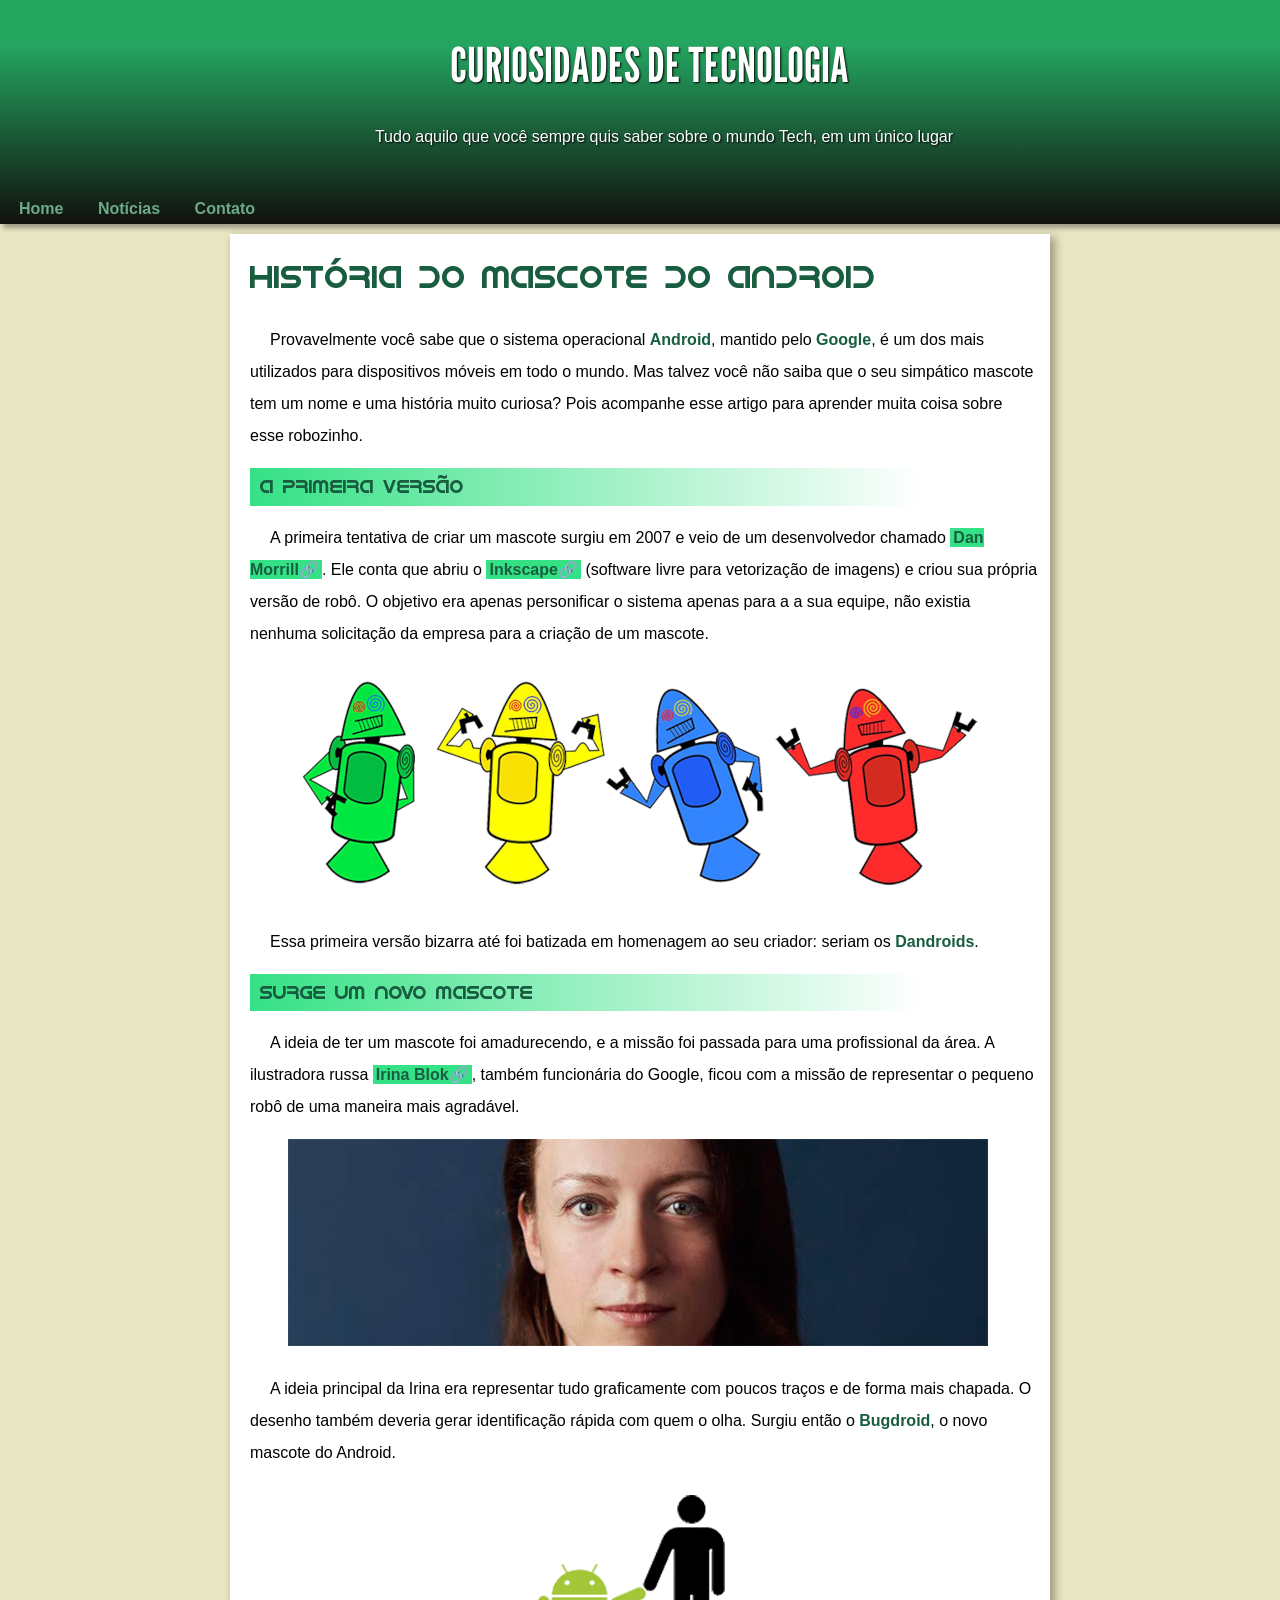
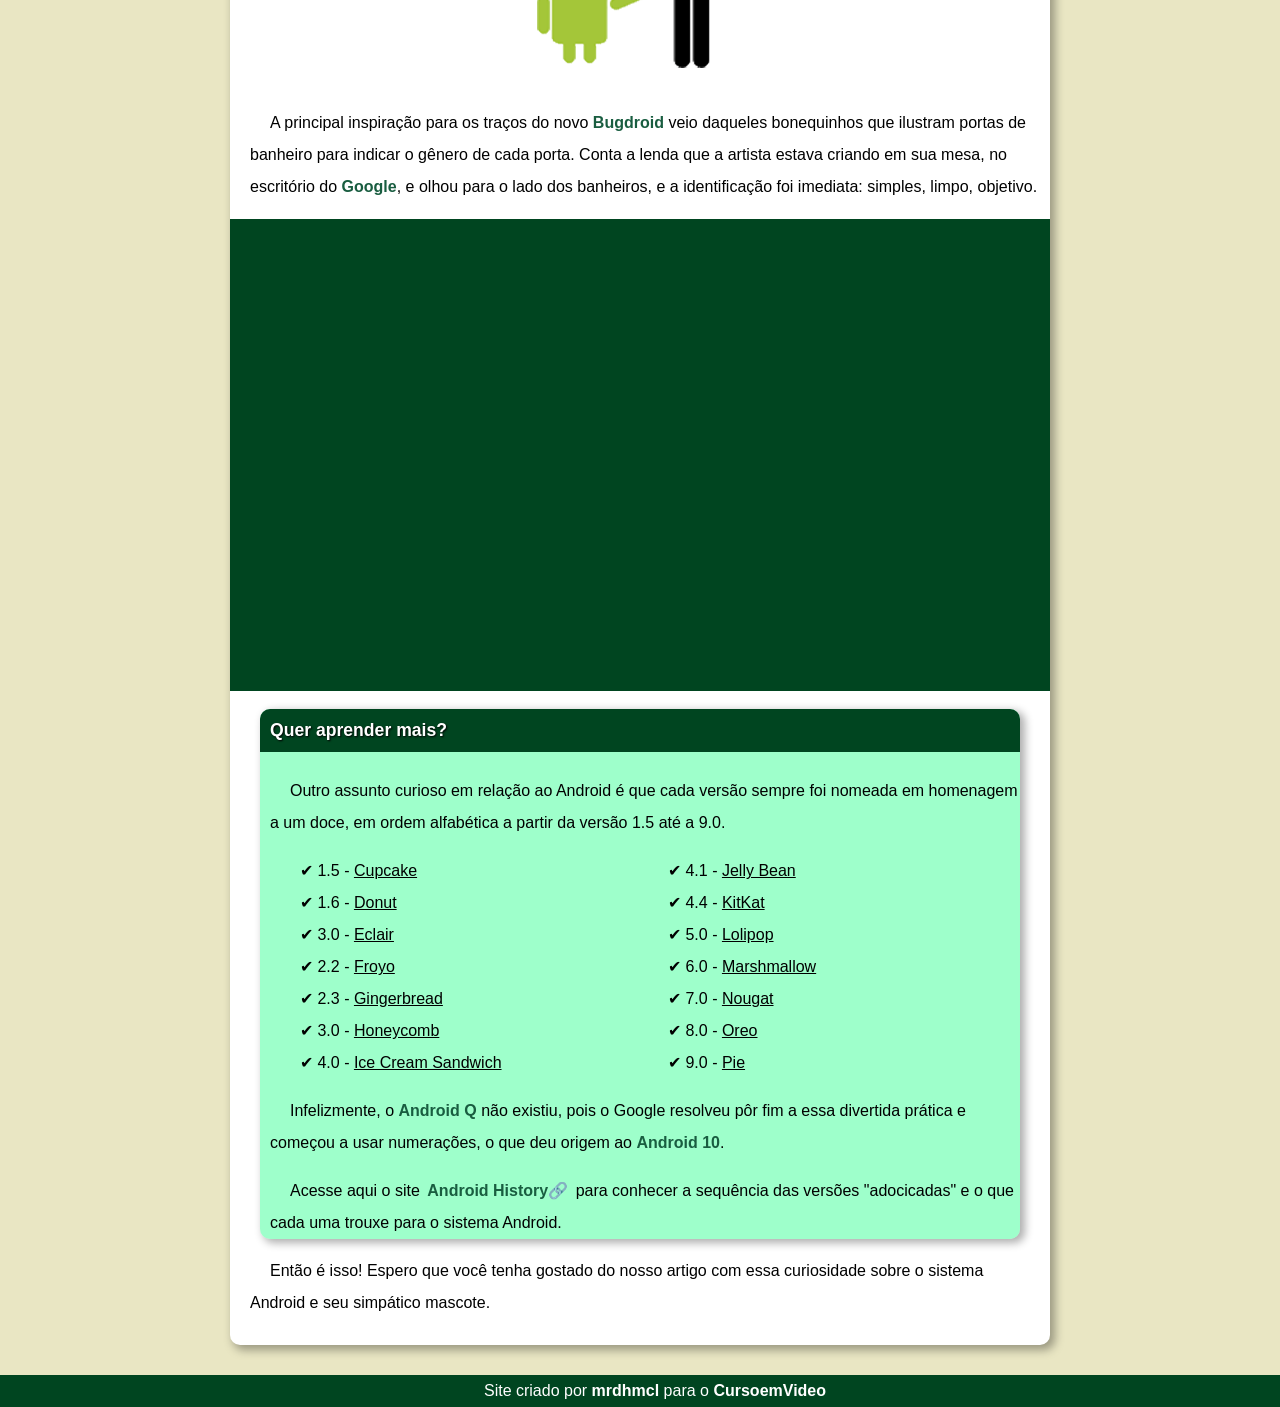
<file: index.html>
<!DOCTYPE html>
<html lang="pt-br">
<head>
    <meta charset="UTF-8">
    <meta http-equiv="X-UA-Compatible" content="IE=edge">
    <meta name="viewport" content="width=device-width, initial-scale=1.0">
    <title>Como surgiu o mascote do Android</title>
    <link rel="stylesheet" href="style.css">
    <link rel="shortcut icon" href="imagens/favicon.ico" type="image/x-icon">
</head>
<body>
    
        <header>
            <h1 id="nomedosite">CURIOSIDADES DE TECNOLOGIA</h1>
            <p>Tudo aquilo que você sempre quis saber sobre o mundo Tech, em um
            único lugar</p>
            <nav>
                <a href="#">Home</a>
                <a href="#">Notícias</a>
                <a href="#">Contato</a>
            </nav>
        </header>
    <main>
        <article>
            <h2>História do Mascote do Android</h2>
            <p>Provavelmente você sabe que o sistema operacional <span>Android</span>, mantido pelo <span>Google</span>, é um dos mais utilizados para dispositivos móveis em todo o mundo. Mas talvez você não saiba que o seu simpático mascote tem um nome e uma história muito curiosa? Pois acompanhe esse artigo para aprender muita coisa sobre esse robozinho.</p>
            <h3>A primeira versão</h3>
            <p>A primeira tentativa de criar um mascote surgiu em 2007 e veio de um desenvolvedor chamado <a href="#">Dan Morrill</a>. Ele conta que abriu o <a href="#">Inkscape</a> (software livre para vetorização de imagens) e criou sua própria versão de robô. O objetivo era apenas personificar o sistema apenas para a a sua equipe, não existia nenhuma solicitação da empresa para a criação de um mascote.</p>
                <p class="bugdroid">
                    <picture>
                        <source media="(max-width: 750px)" srcset="imagens/dan-droids-pq.png" type="image/png">
                        <img src="imagens/dan-droids700.png" alt="Primeira versão do Android">
                    </picture>
                </p>
            <p>Essa primeira versão bizarra até foi batizada em homenagem ao seu criador: seriam os <span>Dandroids</span>.</p>
            <h3>Surge um novo mascote</h3>
            <p>A ideia de ter um mascote foi amadurecendo, e a missão foi passada para uma profissional da área. A ilustradora russa <a href="#">Irina Blok</a>, também funcionária do Google, ficou com a missão de representar o pequeno robô de uma maneira mais agradável.
            </p>
                <p class="bugdroid">
                    <picture>
                        <source media="(max-width: 750px)" srcset="imagens/irina-blok-pq.png" type="image/png">
                        <img src="imagens/irina-blok700.png" alt="Foto da ilustradora Irina Blok">
                    </picture>
                </p>
            <p>A ideia principal da Irina era representar tudo graficamente com poucos traços e de forma mais chapada. O desenho também deveria gerar identificação rápida com quem o olha. Surgiu então o <span>Bugdroid</span>, o novo mascote do Android.</p>
            <p class="bugdroid"><img src="imagens/bugdroid.png" alt=""></p>
            <p>A principal inspiração para os traços do novo <span>Bugdroid</span> veio daqueles bonequinhos que ilustram portas de banheiro para indicar o gênero de cada porta. Conta a lenda que a artista estava criando em sua mesa, no escritório do <span>Google</span>, e olhou para o lado dos banheiros, e a identificação foi imediata: simples, limpo, objetivo.
            </p>
            <div class="video"><iframe width="560" height="315" src="https://www.youtube.com/embed/l2UDgpLz20M" title="YouTube video player" frameborder="0" allow="accelerometer; autoplay; clipboard-write; encrypted-media; gyroscope; picture-in-picture" allowfullscreen></iframe></div>
            <aside>
                <h4>Quer aprender mais? </h4>
                <p>Outro assunto curioso em relação ao Android é que cada versão sempre foi nomeada em homenagem a um doce, em ordem alfabética a partir da versão 1.5 até a 9.0.</p>
                <ul>
                    <li>1.5 - <span class="itemdalista">Cupcake</span></li>
                    <li>1.6 - <span class="itemdalista">Donut</span></li>
                    <li>3.0 - <span class="itemdalista">Eclair</span></li>
                    <li>2.2 - <span class="itemdalista">Froyo</span></li>
                    <li>2.3 - <span class="itemdalista">Gingerbread</span></li>
                    <li>3.0 - <span class="itemdalista">Honeycomb</span></li>
                    <li>4.0 - <span class="itemdalista">Ice Cream Sandwich</span></li>
                    <li>4.1 - <span class="itemdalista">Jelly Bean</span></li>
                    <li>4.4 - <span class="itemdalista">KitKat</span></li>
                    <li>5.0 - <span class="itemdalista">Lolipop</span></li>
                    <li>6.0 - <span class="itemdalista">Marshmallow</span></li>
                    <li>7.0 - <span class="itemdalista">Nougat</span></li>
                    <li>8.0 - <span class="itemdalista">Oreo</span></li>
                    <li>9.0 - <span class="itemdalista">Pie</span></li>
                </ul>
                <p>Infelizmente, o <span>Android Q</span> não existiu, pois o Google resolveu pôr fim a essa divertida prática e começou a usar numerações, o que deu origem ao <span>Android 10</span>.</p>
                <p>Acesse aqui o site <a id="site" href="#">Android History</a> para conhecer a sequência das versões "adocicadas" e o que cada uma trouxe para o sistema Android.</p>
            </aside>
            <p>Então é isso! Espero que você tenha gostado do nosso artigo com essa curiosidade sobre o sistema Android e seu simpático mascote.</p>
        </article>
    </main>

    <footer>
        <p>Site criado por <span class="footer">mrdhmcl</span> para o <span class="footer">CursoemVideo</span></p>
    </footer>
</body>
</html>
</file>
<file: style.css>
@charset "UTF-8";

@import url('https://fonts.googleapis.com/css2?family=League+Gothic&display=swap');

@font-face {
    font-family: 'idroid';
    src: url(fontes/idroid.otf) format('opentype');
}

*{
    line-height: 2em;
    
}

body{
    overflow-x: hidden;
    font-family: Arial, Helvetica, sans-serif;
    background-color: #E9E6C3;
    
    margin: 0 auto;
}

header > p{
    color: white;
    text-align: center;
    margin-bottom: 40px;
    text-shadow: 1px 1px 2px black;
}

h1#nomedosite{
    font-family: 'League Gothic', Arial, Helvetica, sans-serif;
    font-weight: normal;
    font-size: 3em;
    text-align: center;
    color: white;
    text-shadow: 1px 1px 2px black;
    line-height: 1em;
}

header{
    width: 100%;
    background-image: linear-gradient(to bottom, #24A560 20%, #000000ed); 
    padding: 9px;
    margin: auto;
    box-shadow: 3px 4px 5px 0px rgba(0, 0, 0, 0.341);
}

nav{
    margin: 0px 0px -10px 0px;
}

nav > a{
    color: #6BAB87;
    margin: 0px 20px 0px 10px;
    text-decoration: none;
    font-weight: bold;
}

nav > a:hover{
    color: #004520;
    background-color: #40d48a;
    padding: 5px;
    border-radius: 6px;
}

main{
    background-color: white;
    padding: 10px 10px 10px 10px;
    margin: 10px auto 10px auto;
    min-width: 300px;
    max-width: 800px;
    border-radius: 0px 0px 10px 10px;
    box-shadow: 4px 4px 10px 1px rgba(0, 0, 0, 0.341);
}

h2{
    font-family: 'idroid', 'Times New Roman', Times, serif;
    font-weight: normal;
    color: #195d40;
    font-size: 2em;
    margin: 0px 0px 0px 10px;
}

h3{
    font-family: 'idroid', 'Times New Roman', Times, serif;
    font-weight: normal;
    color: #195d40;
    background-image: linear-gradient(to right, #35e185, white 85%);
    margin: 0 0 0 10px;
    padding: 0 0 0 10px;   
}

p{
    text-indent: 20px;
    margin-left: 10px;
}

p > span{
    color: #195d40;
    font-weight: bold;
}

p > a{
    font-weight: bold;
    text-decoration: none;
    color: #195d40;
    background-color: #35e185;
    padding: 1px 3px;
}

p > a::after{
    content: '🔗';
    text-decoration: none;
    font-weight: bolder;
}

p > a:hover{
    text-decoration: underline;
}

.bugdroid{
    text-align: center;
    margin: 0 25px 0 0;
    padding: 0;
}

picture{
    margin: 0 5px;
}

.video{
    position: relative;
    background-color: #004520;
    height: 0px;
    margin: 0 -10px 15px -10px;
    padding-bottom: 59%;
}

.video > iframe{
    position: absolute;
    top: 5%;
    left: 5%;
    width: 90%;
    height: 90%;
}

aside{
    background-color: #3cff977e;
    border-radius: 10px 10px;
    box-shadow: 4px 3px 9px 1px rgba(0, 0, 0, 0.316);
    margin: -6px 20px 0 20px;
}

h4{
    color: white;
    background-color: #004520;
    font-size: 1.1em;
    border-radius: 10px 10px 0px 0px;
    padding: 4px 0 4px 10px;
    text-shadow: 1px 1px 2px black;
}

a#site{
    font-weight: bold;
    text-decoration: none;
    background-color: #3cff9700;
    color: #195d40;
    padding: 1px 3px;
}

a#site:hover{
    text-decoration: underline;
}

ul{
    list-style-type: '\2714\0020\0020';
    columns: 2;
    list-style-position: inside;
}

.itemdalista{
    text-decoration: underline;
}

footer{
    background-color: #004520;
    color: white;
    text-align: center;
    margin: 30px 0 -17px 0;
    padding: 0px 10px 0px 0px;
    background-attachment: fixed;
    width: 100%;
}

.footer{
    color: white;
    font-weight: bold;
}
</file>
